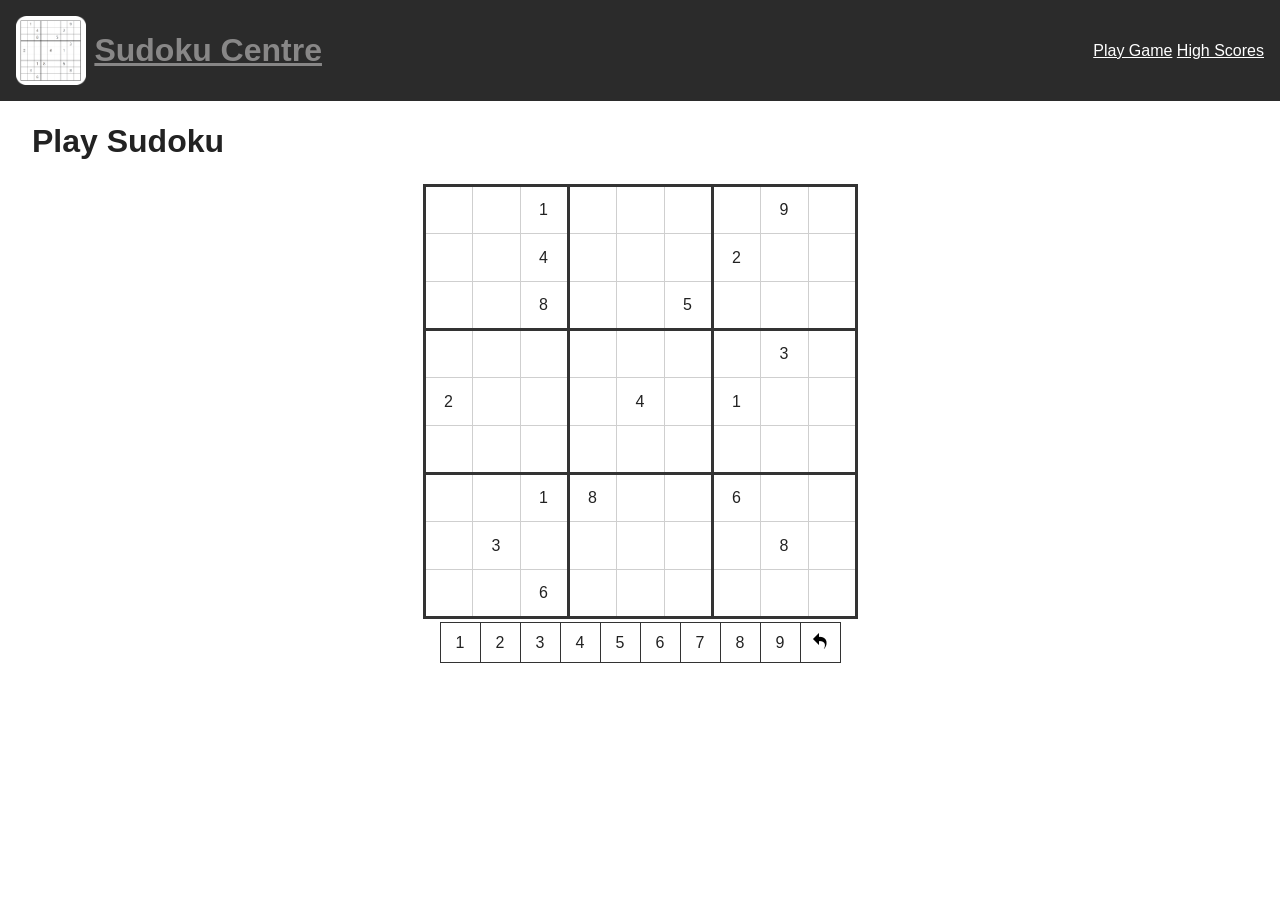
<file: index.html>
<!DOCTYPE html>
<html lang="en">
  <head>
    <meta charset="UTF-8" />
    <meta name="viewport" content="width=device-width, initial-scale=1.0" />
    <title>Sudoku - Play a Game</title>
    <link rel="stylesheet" href="styles/sudoku.css" />
    <!-- Part 1: write the markup below. Part 2: style it in
         styles/sudoku.css. No JavaScript this week. -->
  </head>
  <body>
    <!-- TODO (Part 1): the site header, class="site-header".
         - an <a class="brand"> with the logo (images/logo.gif) and the
           brand text "Sudoku Centre"
         - a <nav> with two links: "Play Game" (index.html) and
           "High Scores" (high_scores.html)
         This same header must appear on high_scores.html too. -->
    <header class="site-header">
    <a class="brand" href="index.html">
      <img src="images/logo.gif" --alt="Sudoku Centre Logo">
      Sudoku Centre
    </a>
    <nav>
      <a href="index.html">Play Game</a>
      <a href="high_scores.html">High Scores</a>
    </nav>
    </header>

    <!-- TODO (Part 1): the page's <main> content.
         - one <h1>
         - the 9x9 board as a <table id="board">, with the starting clues
           from the grid in README requirement 2 hard-coded into the cells
           (leave the other cells empty)
         - the numbers palette as a <table id="palette" class="palette">:
           one row of 1-9 followed by the undo icon (images/undo.png) -->
    <main>

      <h1>Play Sudoku</h1>
      <table id="board">
          <tr>
            <td></td>
            <td></td>
            <td>1</td>
            <td></td>
            <td></td>
            <td></td>
            <td></td>
            <td>9</td>
            <td></td>
          </tr>
          <tr>
            <td></td>
            <td></td>
            <td>4</td>
            <td></td>
            <td></td>
            <td></td>
            <td>2</td>
            <td></td>
            <td></td>
          </tr>
          <tr>
            <td></td>
            <td></td>
            <td>8</td>
            <td></td>
            <td></td>
            <td>5</td>
            <td></td>
            <td></td>
            <td></td>
          </tr>
          <tr>
            <td></td>
            <td></td>
            <td></td>
            <td></td>
            <td></td>
            <td></td>
            <td></td>
            <td>3</td>
            <td></td>
          </tr>
          <tr>
            <td>2</td>
            <td></td>
            <td></td>
            <td></td>
            <td>4</td>
            <td></td>
            <td>1</td>
            <td></td>
            <td></td>
          </tr>
          <tr>
            <td></td>
            <td></td>
            <td></td>
            <td></td>
            <td></td>
            <td></td>
            <td></td>
            <td></td>
            <td></td>
          </tr>
          <tr>
            <td></td>
            <td></td>
            <td>1</td>
            <td>8</td>
            <td></td>
            <td></td>
            <td>6</td>
            <td></td>
            <td></td>
          </tr>
          <tr>
            <td></td>
            <td>3</td>
            <td></td>
            <td></td>
            <td></td>
            <td></td>
            <td></td>
            <td>8</td>
            <td></td>
          </tr>
          <tr>
            <td></td>
            <td></td>
            <td>6</td>
            <td></td>
            <td></td>
            <td></td>
            <td></td>
            <td></td>
            <td></td>
          </tr>
      </table>

        <table id="palette" class="palette">
          <tr>
            <td>1</td>
            <td>2</td>
            <td>3</td>
            <td>4</td>
            <td>5</td>
            <td>6</td>
            <td>7</td>
            <td>8</td>
            <td>9</td>
            <td><img src="images/undo.png" alt="undo"></td>
          </tr>
        </table>
    </main>
  </body>
</html>
</file>
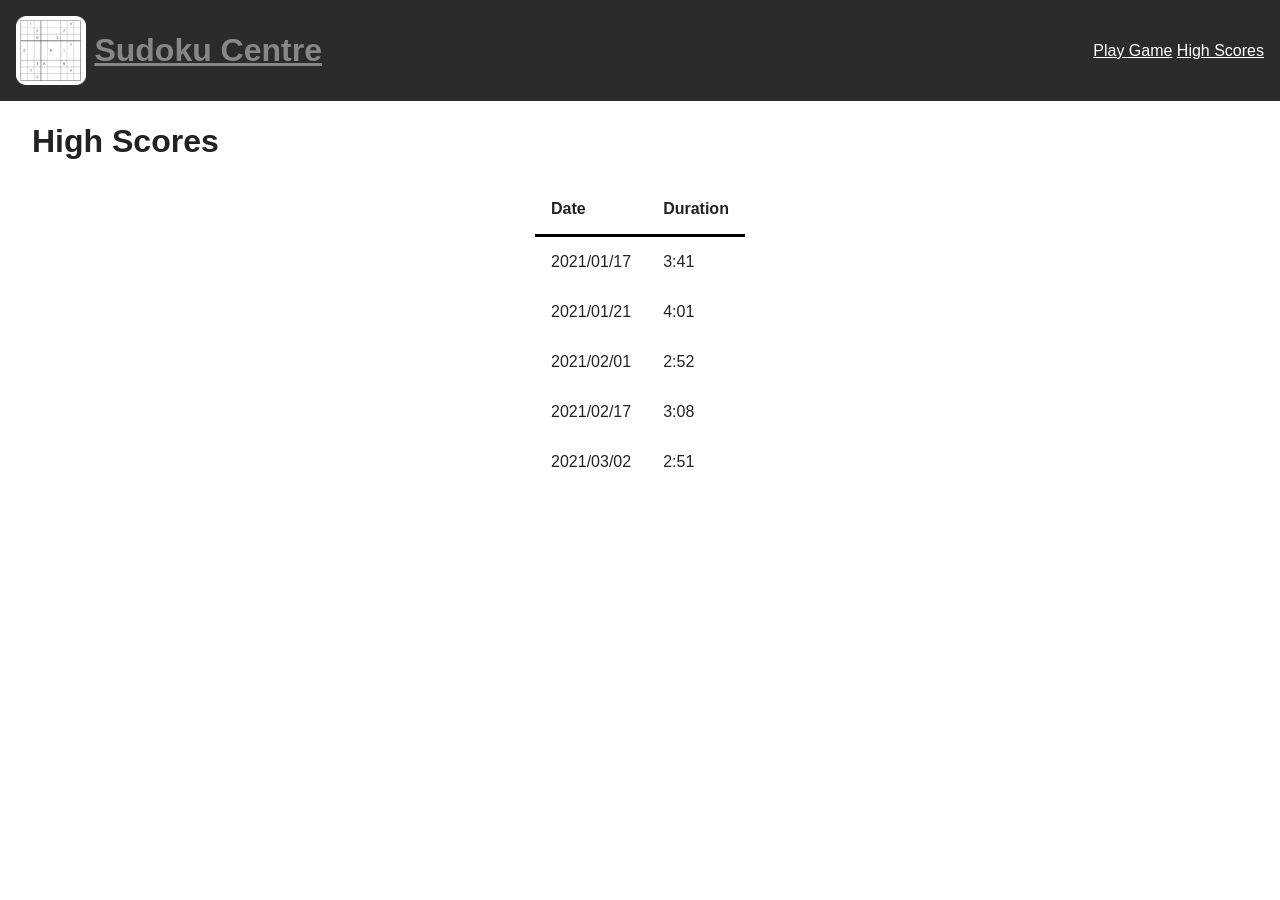
<file: high_scores.html>
<!DOCTYPE html>
<html lang="en">
  <head>
    <meta charset="UTF-8" />
    <meta name="viewport" content="width=device-width, initial-scale=1.0" />
    <title>Sudoku - High Scores</title>
    <link rel="stylesheet" href="styles/sudoku.css" />
    <!-- Part 1: write the markup below. Part 2: style it in
         styles/sudoku.css. No JavaScript this week. -->
  </head>
  <body>
    <!-- TODO (Part 1): the SAME site header as index.html (copy it across -
         feeling this duplication is the point; a framework fixes it later). -->
    <header class="site-header">
    <a class="brand" href="index.html">
      <img src="images/logo.gif" --alt="Sudoku Centre Logo">
      Sudoku Centre
    </a>
    <nav>
      <a href="index.html">Play Game</a>
      <a href="high_scores.html">High Scores</a>
    </nav>
    </header>

    <!-- TODO (Part 1): the page's <main> content.
         - one <h1>
         - a <table class="scores"> with <thead>/<tbody>, <th scope="col">
           header cells (Date, Duration) and the five rows from README
           requirement 4. -->
    <main>

      <h1>High Scores</h1>

      <table id="scores">
          <thead>
            <tr>
              <th scope="col">Date</th>
              <th scope="col">Duration</th>
            </tr>
          </thead>
          <tbody>
            <tr>
              <td>2021/01/17</td>
              <td>3:41</td>
            </tr>
            <tr>
              <td>2021/01/21</td>
              <td>4:01</td>
            </tr>
            <tr>
              <td>2021/02/01</td>
              <td>2:52</td>
            </tr>
            <tr>
              <td>2021/02/17</td>
              <td>3:08</td>
            </tr>
            <tr>
              <td>2021/03/02</td>
              <td>2:51</td>
            </tr>
          </tbody>
      </table>
    </main>

  </body>
</html>
</file>
<file: styles/sudoku.css>
/* =====================================================================
   sudoku.css  -  your styles go here (Lab 02, Part 2)

   Native CSS only: the box model, Flexbox, and custom properties. No
   framework and no media queries. Fill in the rules under each heading
   and match the screenshots in documentation_images/.
   ===================================================================== */

:root {
  --color-hover: #f5dd90;       /* cell under the cursor */
  --color-user-input: #f2f2f2;  /* a digit the player entered (Lab 06) */
  --color-error: #f76c5e;       /* a conflicting digit (Lab 06) */
  --header-bg: #2b2b2b;
  --board-line: #cfcfcf;        /* thin lines between cells */
  --block-line: #333;           /* thick lines between 3x3 blocks */
  --digit: #4a4a4a;
}

* {
  box-sizing: border-box;
}

body {
  margin: 0;
  font-family: "Segoe UI", Tahoma, Arial, sans-serif;
  color: #222;
}

/* ---- site header / nav  (requirement 7) ---------------------------- */
/* TODO: a Flexbox row on .site-header; push the nav right with
   margin-left:auto; add flex-wrap so the nav drops below the brand on a
   narrow screen (that's the whole responsive story - no media query). */

   .site-header{
      display: flex;
      flex-wrap: wrap;
      background-color: var(--header-bg);
      padding: 1rem;
      justify-content: center;
      align-items: center;
   }

   .brand{
      display: flex;
      justify-content: center;
      align-items: center;
      color: #8d8c8cf2;
      font-weight: bold;
      font-size: 2em;
   }

   .brand img{
      width: 2.2em;
      margin-right: 0.5rem;
   }

   .site-header nav{
      margin-left: auto;
   }

   .site-header nav a{
      color: white;
   }


/* ---- the board  (requirement 5) ------------------------------------ */
/* TODO: border-collapse the #board; size each cell and centre the digit;
   thin cell borders + a THICK border around each 3x3 block
   (td:nth-child(3n) and tr:nth-child(3n) td); a :hover colour.
   Also add .user-input and .error rules now - Lab 06 switches them on. */

   main{
      display: flex;
      flex-wrap: wrap;
      flex-direction: column;
      align-items: center;
      justify-content: center;
      gap: .2em
   }

   h1{
      width: 95vw;
   }

   #board {
      border-collapse: collapse;
      border: var(--block-line) solid .2em;
   }

   #board td {
      width: 3rem;
      height: 3rem;
      border-right: var(--board-line) solid .1em;
      text-align: center;

      font-size: 1rem;
   }

   #board td:hover{
      background-color: var(--color-hover);
   }

   #board td.user-input{
      color: var(--color-user-input);
   }

   #board td.error{
      color: var(--color-error);
   }

   #board td:nth-child(3n){
      border-right: var(--block-line) solid .2em;
   }

   #board tr {
      border-bottom: var(--board-line) solid .1em;
   }

   #board tr:nth-child(3n){
      border-bottom: var(--block-line) solid .2em;
   }



/* ---- the numbers palette  (requirement 6) -------------------------- */
/* TODO: size + border the .palette cells; a :hover colour; and a
   .active style for the selected digit (used in Lab 06). */

   .palette {
      border-collapse: collapse;

   }

   .palette td{
      width: 2.5rem;
      height: 2.5rem;
      border: var(--block-line) solid .1rem;

      text-align: center;
      font-size: 1rem;
   }

   .palette td:hover{
      background-color: var(--color-hover);
   }

   .palette td.active{
      background-color: var(--color-user-input);
   }

   .palette td img{
      width: 1rem;
      height: auto;
   }


/* ---- high-scores table  (requirement 8) ---------------------------- */
/* TODO: comfortable padding; left-aligned headings; an underline under
   the header row of .scores. */

   #scores{
      border-collapse: collapse;
   }

   #scores th{
      font-size: 1rem;
      text-align: left;
      padding: 1rem;
   }

   #scores td{
      font-size: 1rem;
      text-align: left;
      padding: 1rem;
   }

   #scores thead{
      border-bottom: black solid .2rem;
   }
</file>
